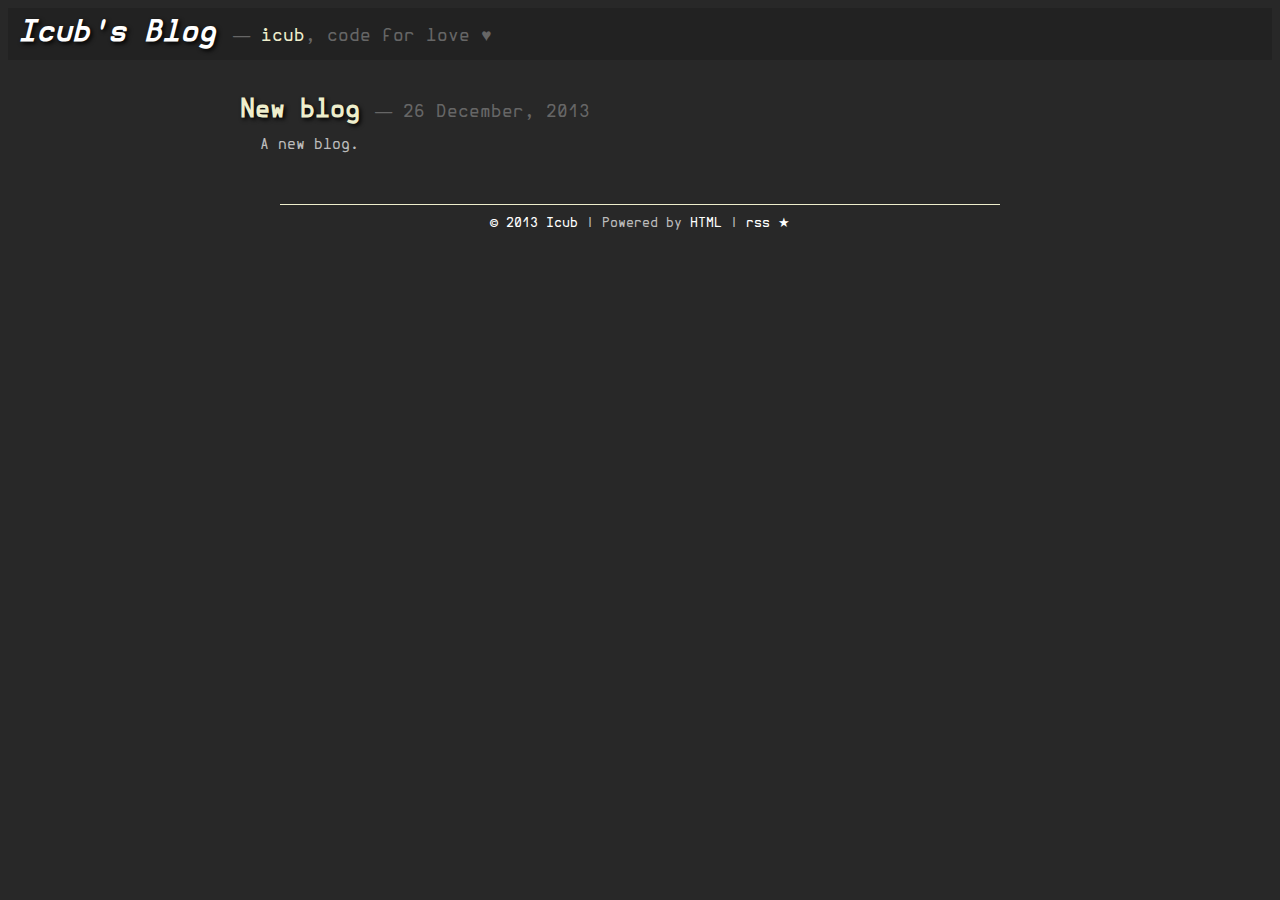
<file: index.html>
<!-- vim: set ft=html sw=2 ai fdm=marker: -->
<!DOCTYPE html>
<html>
  <head>
    <meta charset='utf-8'/>
    <link rel='stylesheet' href='/css/icub.css'/>
    <link rel='stylesheet' href='/css/code.css'/>
    <link rel='stylesheet' href='/css/phone.css' media='screen and (max-width: 540px)'/>
    <title>Icub's Blog</title>
  </head>
  <body>
    <header>
      <h1><a href='/'>Icub's Blog</a></h1> <h2>&mdash; <a href='/about.html'>icub</a>, code for love &hearts;</h2>
    </header>
    <div id='wrapper'>
      <section>
        <!-- New blog {{{ -->
        <h1>
          <a href='2013/12/new-blog.html'>New blog</a>
        </h1>
        <h2>
          &mdash; 26 December, 2013
        </h2>
        <article>
          <p>
            A new blog.
          </p>
        </article>
        <!-- }}} -->
      </section>
    </div>
    <div id='blank'></div>
    <footer>
      <a href='/'>&copy; 2013 Icub</a> | 
      Powered by <a href='http://www.w3.org/html/'>HTML</a> |
      <a href='rss/feed.xml'>rss &#9733;</a>
    </footer>
  </body>
</html>
</file>
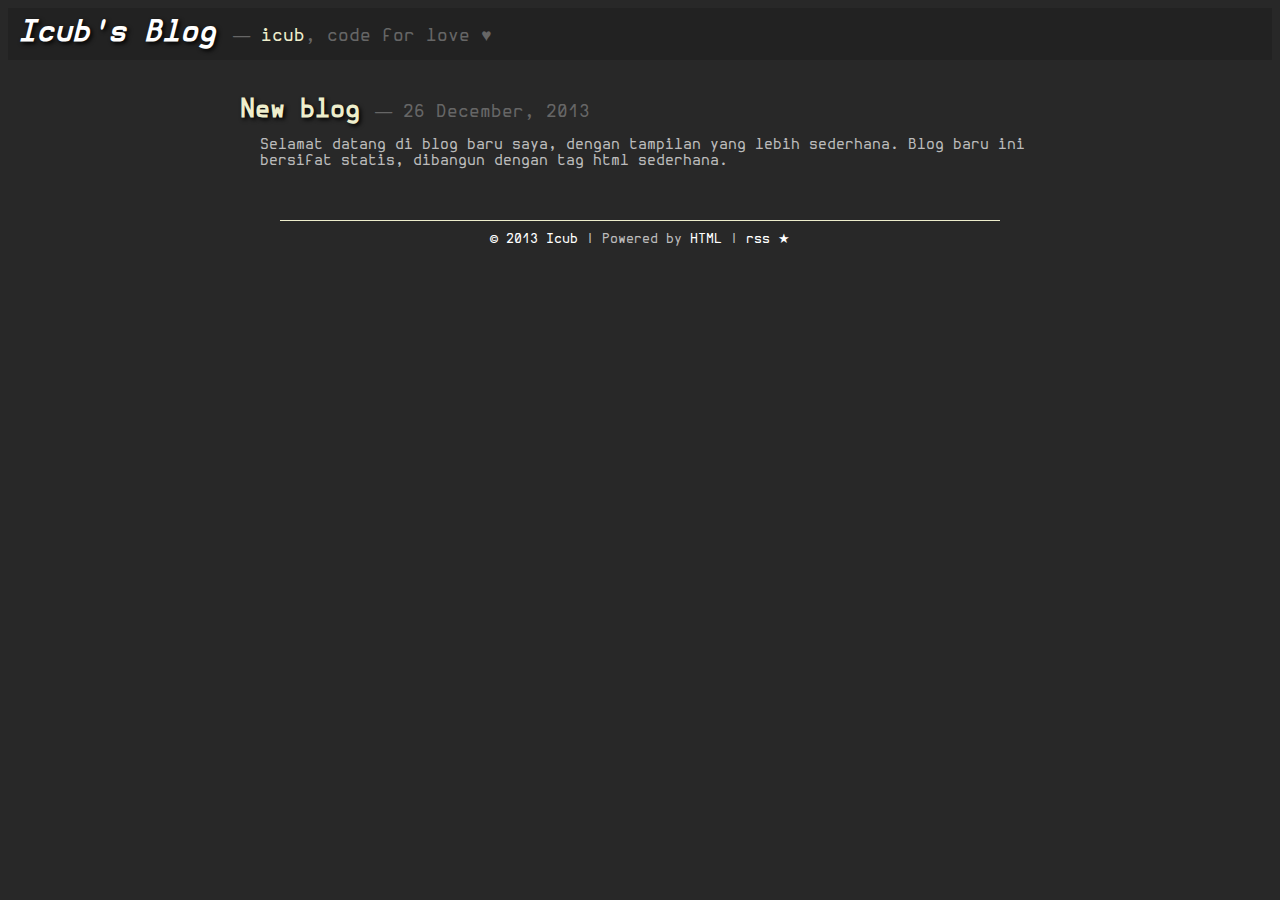
<file: public/index.html>
<!-- vim: set ft=html sw=2 ai fdm=marker: -->
<!DOCTYPE html>
<html>
  <head>
    <meta charset='utf-8'/>
    <link rel='stylesheet' href='/css/icub.css'/>
    <link rel='stylesheet' href='/css/code.css'/>
    <link rel='stylesheet' href='/css/phone.css' media='screen and (max-width: 540px)'/>
    <title>Icub's Blog</title>
  </head>
  <body>
    <header>
      <h1><a href='/'>Icub's Blog</a></h1> <h2>&mdash; <a href='/page/about.html'>icub</a>, code for love &hearts;</h2>
    </header>
    <div id='wrapper'>
      <section>
        <!-- New blog {{{ -->
        <h1>
          <a href='/blog/2013/12/new-blog.html'>New blog</a>
        </h1>
        <h2>
          &mdash; 26 December, 2013
        </h2>
        <article>
          <p>
            Selamat datang di blog baru saya, dengan tampilan yang lebih
            sederhana. Blog baru ini bersifat statis, dibangun dengan tag
            html sederhana.
          </p>
        </article>
        <!-- }}} -->
      </section>
    </div>
    <div id='blank'></div>
    <footer>
      <a href='/'>&copy; 2013 Icub</a> | 
      Powered by <a href='http://www.w3.org/html/'>HTML</a> |
      <a href='rss/feed.xml'>rss &#9733;</a>
    </footer>
  </body>
</html>
</file>
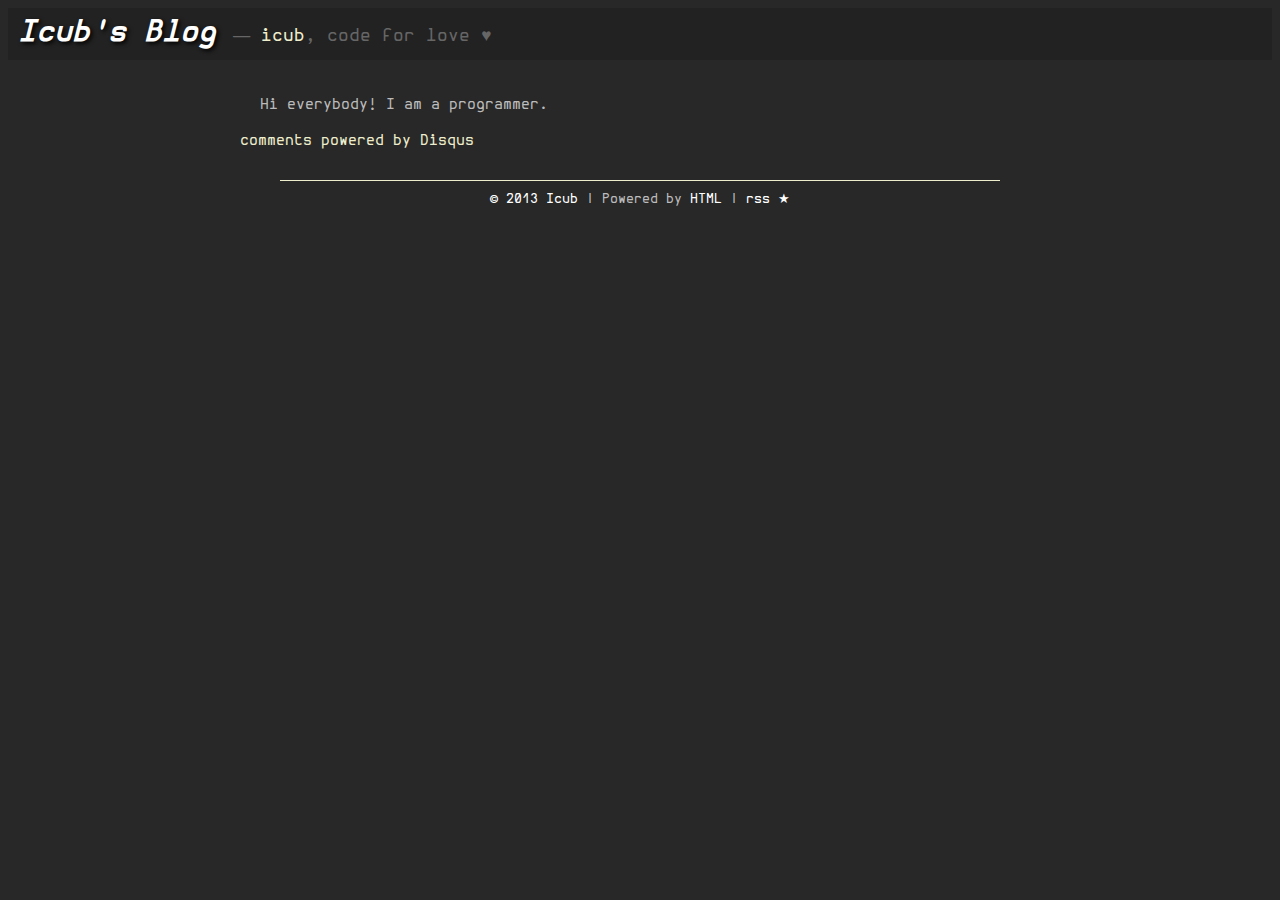
<file: about.html>
<!-- vim: set ft=html sw=2 ai fdm=marker: -->
<!DOCTYPE html>
<html>
  <head>
    <meta charset='utf-8'/>
    <link rel='stylesheet' href='/css/icub.css'/>
    <link rel='stylesheet' href='/css/code.css'/>
    <link rel='stylesheet' href='/css/phone.css' media='screen and (max-width: 540px)'/>
    <title>About Me | Icub</title>
  </head>
  <body>
    <header>
      <h1><a href='/'>Icub's Blog</a></h1> <h2>&mdash; <a href='/about.html'>icub</a>, code for love &hearts;</h2>
    </header>
    <div id='wrapper'>
        <section>
          <article>
            Hi everybody! I am a programmer.
          </article>
          <div id="disqus_thread"></div>
          <script type="text/javascript">
              var disqus_shortname = 'icub'; // required: replace example with your forum shortname
              (function() {
                  var dsq = document.createElement('script'); dsq.type = 'text/javascript'; dsq.async = true;
                  dsq.src = '//' + disqus_shortname + '.disqus.com/embed.js';
                  (document.getElementsByTagName('head')[0] || document.getElementsByTagName('body')[0]).appendChild(dsq);
              })();
          </script>
          <noscript>Please enable JavaScript to view the <a href="http://disqus.com/?ref_noscript">comments powered by Disqus.</a></noscript>
          <a href="http://disqus.com" class="dsq-brlink">comments powered by <span class="logo-disqus">Disqus</span></a>
       </section>
    </div>
    <div id='blank'></div>
    <footer>
      <a href='/'>&copy; 2013 Icub</a> | 
      Powered by <a href='http://www.w3.org/html/'>HTML</a> |
      <a href='rss/feed.xml'>rss &#9733;</a>
    </footer>
  </body>
</html>
</file>
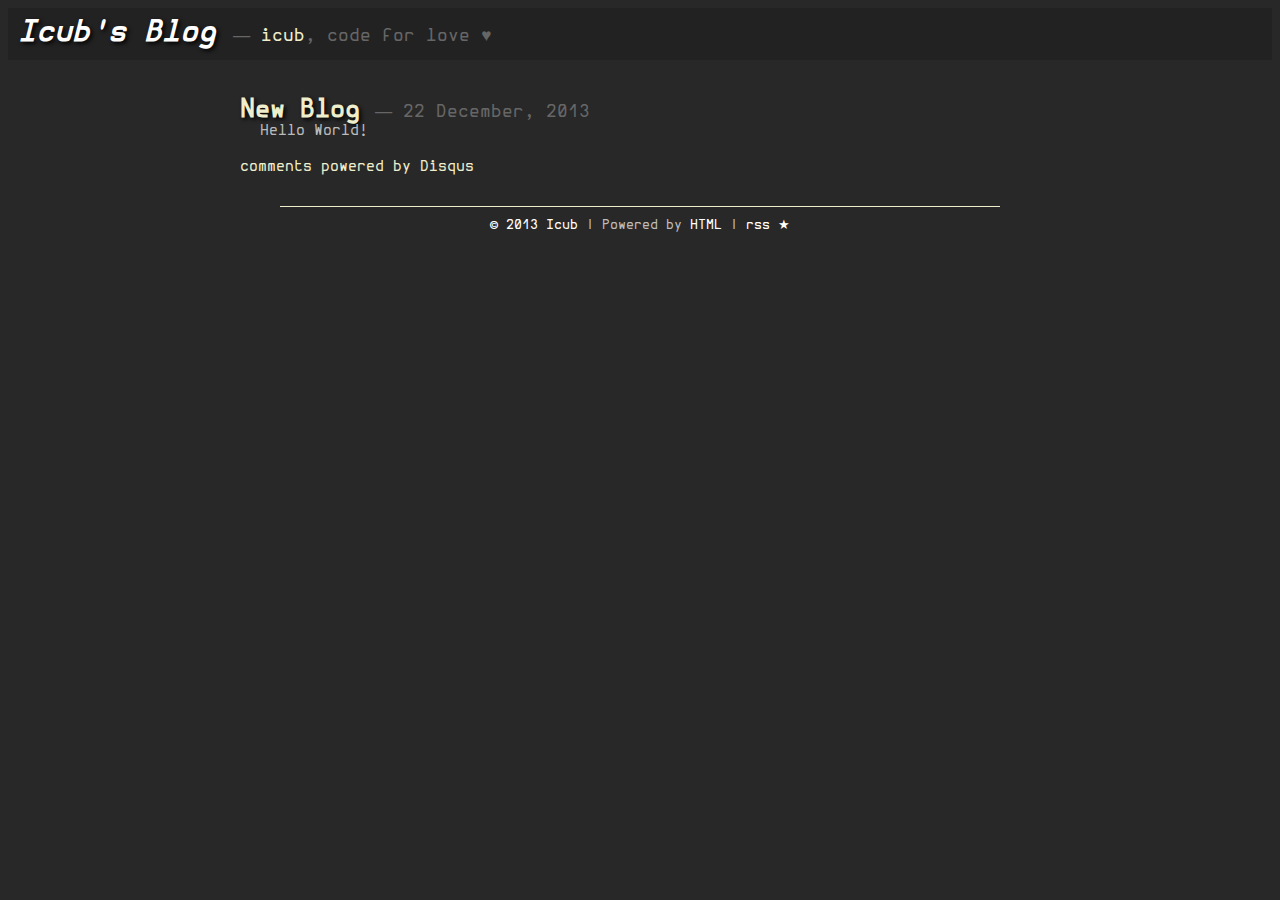
<file: 2013/12/new-blog.html>
<!-- vim: set ft=html sw=2 ai fdm=marker: -->
<!DOCTYPE html>
<html>
  <head>
    <meta charset='utf-8'/>
    <link rel='stylesheet' href='/css/icub.css'/>
    <link rel='stylesheet' href='/css/code.css'/>
    <link rel='stylesheet' href='/css/phone.css' media='screen and (max-width: 540px)'/>
    <title>Icub's Blog</title>
  </head>
  <body>
    <header>
      <h1><a href='/'>Icub's Blog</a></h1> <h2>&mdash; <a href='/about.html'>icub</a>, code for love &hearts;</h2>
    </header>
    <div id='wrapper'>
        <section>
            <h1>
                <a href='#'>New Blog</a>
            </h1>
            <h2>
                &mdash; 22 December, 2013
            </h2>
            <article>
              Hello World!
            </article>
            <div id="disqus_thread"></div>
            <script type="text/javascript">
                var disqus_shortname = 'icub'; // required: replace example with your forum shortname
                (function() {
                    var dsq = document.createElement('script'); dsq.type = 'text/javascript'; dsq.async = true;
                    dsq.src = '//' + disqus_shortname + '.disqus.com/embed.js';
                    (document.getElementsByTagName('head')[0] || document.getElementsByTagName('body')[0]).appendChild(dsq);
                })();
            </script>
            <noscript>Please enable JavaScript to view the <a href="http://disqus.com/?ref_noscript">comments powered by Disqus.</a></noscript>
            <a href="http://disqus.com" class="dsq-brlink">comments powered by <span class="logo-disqus">Disqus</span></a>
        </section>
    </div>
    <div id='blank'></div>
    <footer>
      <a href='/'>&copy; 2013 Icub</a> | 
      Powered by <a href='http://www.w3.org/html/'>HTML</a> |
      <a href='/rss/feed.xml'>rss &#9733;</a>
    </footer>
  </body>
</html>
</file>
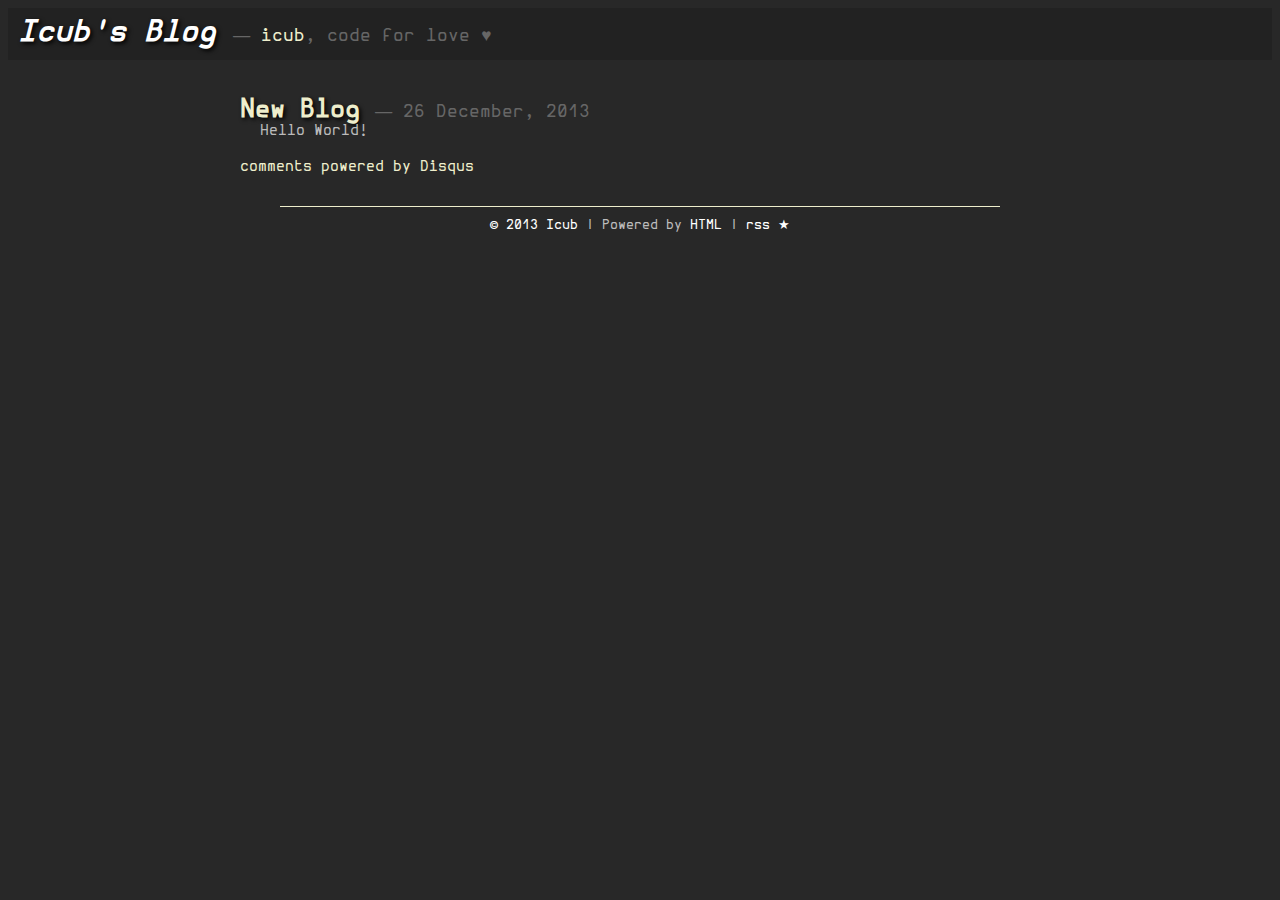
<file: blog/2013/12/new-blog.html>
<!-- vim: set ft=html sw=2 ai fdm=marker: -->
<!DOCTYPE html>
<html>
  <head>
    <meta charset='utf-8'/>
    <link rel='stylesheet' href='/css/icub.css'/>
    <link rel='stylesheet' href='/css/code.css'/>
    <link rel='stylesheet' href='/css/phone.css' media='screen and (max-width: 540px)'/>
    <title>Icub's Blog</title>
  </head>
  <body>
    <header>
      <h1><a href='/'>Icub's Blog</a></h1> <h2>&mdash; <a href='/about.html'>icub</a>, code for love &hearts;</h2>
    </header>
    <div id='wrapper'>
        <section>
            <h1>
                <a href='#'>New Blog</a>
            </h1>
            <h2>
                &mdash; 26 December, 2013
            </h2>
            <article>
              Hello World!
            </article>
            <div id="disqus_thread"></div>
            <script type="text/javascript">
                var disqus_shortname = 'icub'; // required: replace example with your forum shortname
                (function() {
                    var dsq = document.createElement('script'); dsq.type = 'text/javascript'; dsq.async = true;
                    dsq.src = '//' + disqus_shortname + '.disqus.com/embed.js';
                    (document.getElementsByTagName('head')[0] || document.getElementsByTagName('body')[0]).appendChild(dsq);
                })();
            </script>
            <noscript>Please enable JavaScript to view the <a href="http://disqus.com/?ref_noscript">comments powered by Disqus.</a></noscript>
            <a href="http://disqus.com" class="dsq-brlink">comments powered by <span class="logo-disqus">Disqus</span></a>
        </section>
    </div>
    <div id='blank'></div>
    <footer>
      <a href='/'>&copy; 2013 Icub</a> | 
      Powered by <a href='http://www.w3.org/html/'>HTML</a> |
      <a href='/rss/feed.xml'>rss &#9733;</a>
    </footer>
  </body>
</html>
</file>
<file: css/icub.css>
/* vim: set sw=4 ts=4 fdm:marker: */

/* COLORS DEFINITION:
 * - background -- #282828
 *
 */

/* font definitions {{{ */
@font-face {
    font-family: hermit;
    src: url(/css/fonts/hermit.otf);
    font-weight: normal;
    font-style: normal;
}
/* }}} */

/* Main blocks style {{{ */
body {
    background-color: #282828;
    color: #bbb;
    padding: 0;
    font-family: hermit, sans-serif;
    font-size: 90%;
}

#wrapper {
    width:80%;
    max-width:800px;
    padding:10px;
    margin:auto;
    margin-top:28px;
}

hr {
    width:40%;
    margin-left:0;
    margin-top:32px;
    border:1px solid #222;
}

header {
    background-color: #222;
    padding:10px;
}

footer {
    font-size:90%;
    text-align:center;
    margin:auto;
    width:70%;
    max-width:700px;
    border-top:1px solid #eec;
    padding: 10px;
}

footer a {
    color: #fff;
}

article {
    margin:0;
    padding-left:20px;
    margin-bottom:20px;
}

#blank {
    height:100%;
    padding:10px;
}
/* }}} */

/* Titles and headers {{{ */
h1, h2, h3, h4, h5, h6 {
    font-family: hermit, sans-serif;
}

h1, h3 {
    color:#fff;
    display:inline;
    text-shadow: 2px 2px 4px #000;
}

h2 {
    color: #666;
    display:inline;
    font-weight:normal;
    font-size:120%;
}

header h1 {
    font-size:200%;
    font-style:italic;
    margin-right:8px;
}

section h1 {
    font-size:170%;
}

section h3 {
    display:block;
    font-size:150%;
}
/* }}} */

/* Links {{{ */
a {
    color: #eec;
    text-decoration:none;
}

a:hover {
    text-decoration:underline;
}

a:visited {
    text-decoration:line-through;
}

header h1 a {
    color:white;
}

header h1 a:hover {
    text-decoration:none;
    text-shadow:0px 0px 2px white;
}
/* }}} */

/* Tables {{{ */
table {
    border-collapse:collapse;
    border:1px solid #222;
    margin-top:8px;
    margin-bottom:8px;
}

table td, table th {
    padding:4px;
}

td {
    border:1px solid #222;
}

th {
    background-color:#222;
    color:#fff;
    font-weight:normal;
}
/* }}} */

/* Coding style (<code>) {{{ */
code {
    color:inherit;
    font-family:hermit;
    font-size:90%;
}

pre {
    color:inherit;
    background-color:#222;
    font:inherit;
    font-size:inherit;
    padding:10px;
    border-radius:10px;
    margin-top:4px;
    max-height:200px;
    overflow:auto;
}

pre hr {
    width:100%;
    margin:0;
    margin-top:4px;
    border:1px dashed #222;
}
/* }}} */

/* Text Formatting {{{ */
strong {
    color: #fff;
    font-weight:normal;
}

em {
    font-style:italic;
    text-decoration:underline;
}

blockquote, q {
    color:#666;
    font-style:italic;
}

blockquote {
    border-left: 8px solid #eec;
    padding-left: 8px;
}

.smiley {
    font-style:normal;
    font-family:sans-serif;
    font-size:80%;
    padding-left:2px;
    padding-right:2px;
    border:1px solid #bbb;
    border-radius:6px;
    transform:rotate(90deg);
}
/* }}} */

/* Images and associated text {{{ */
img {
    width:30%;
    vertical-align:top;
    display:inline-block;
    box-shadow:0px 0px 10px #222;
    border-radius:4px;
    margin:auto;
    margin-top:8px;
}

img.a_img:hover {
    box-shadow:0px 0px 10px #fff;
}

a.a_img:hover {
    text-decoration:none;
}
/* }}} */

/* Comment images - use with <span> or <div> */
.caption {
    width:40%;
    font-style:italic;
    font-size:80%;
    display:inline-block;
    margin-left:20px;
    margin-top:30px;
}

/* }}} */
</file>
<file: css/code.css>
.Comment { color: #aaa; }
.Constant { color: #c67; }
.Function { color: #333; }
.Special { color: #cf2; }
.Statement { color: #fff; }
.PreProc { color: #654; }
.String { color: #eea; }
.Type { color: #654; }
</file>
<file: css/phone.css>
/* vim: set sw=4 ts=4 fdm=marker: */

section h2 {
    display:inline;
}

a:hover {
    text-decoration:none;
}

a:active {
    text-decoration:none;
}

img {
    width:60%;
}

.caption {
    width:30%;
}
</file>
